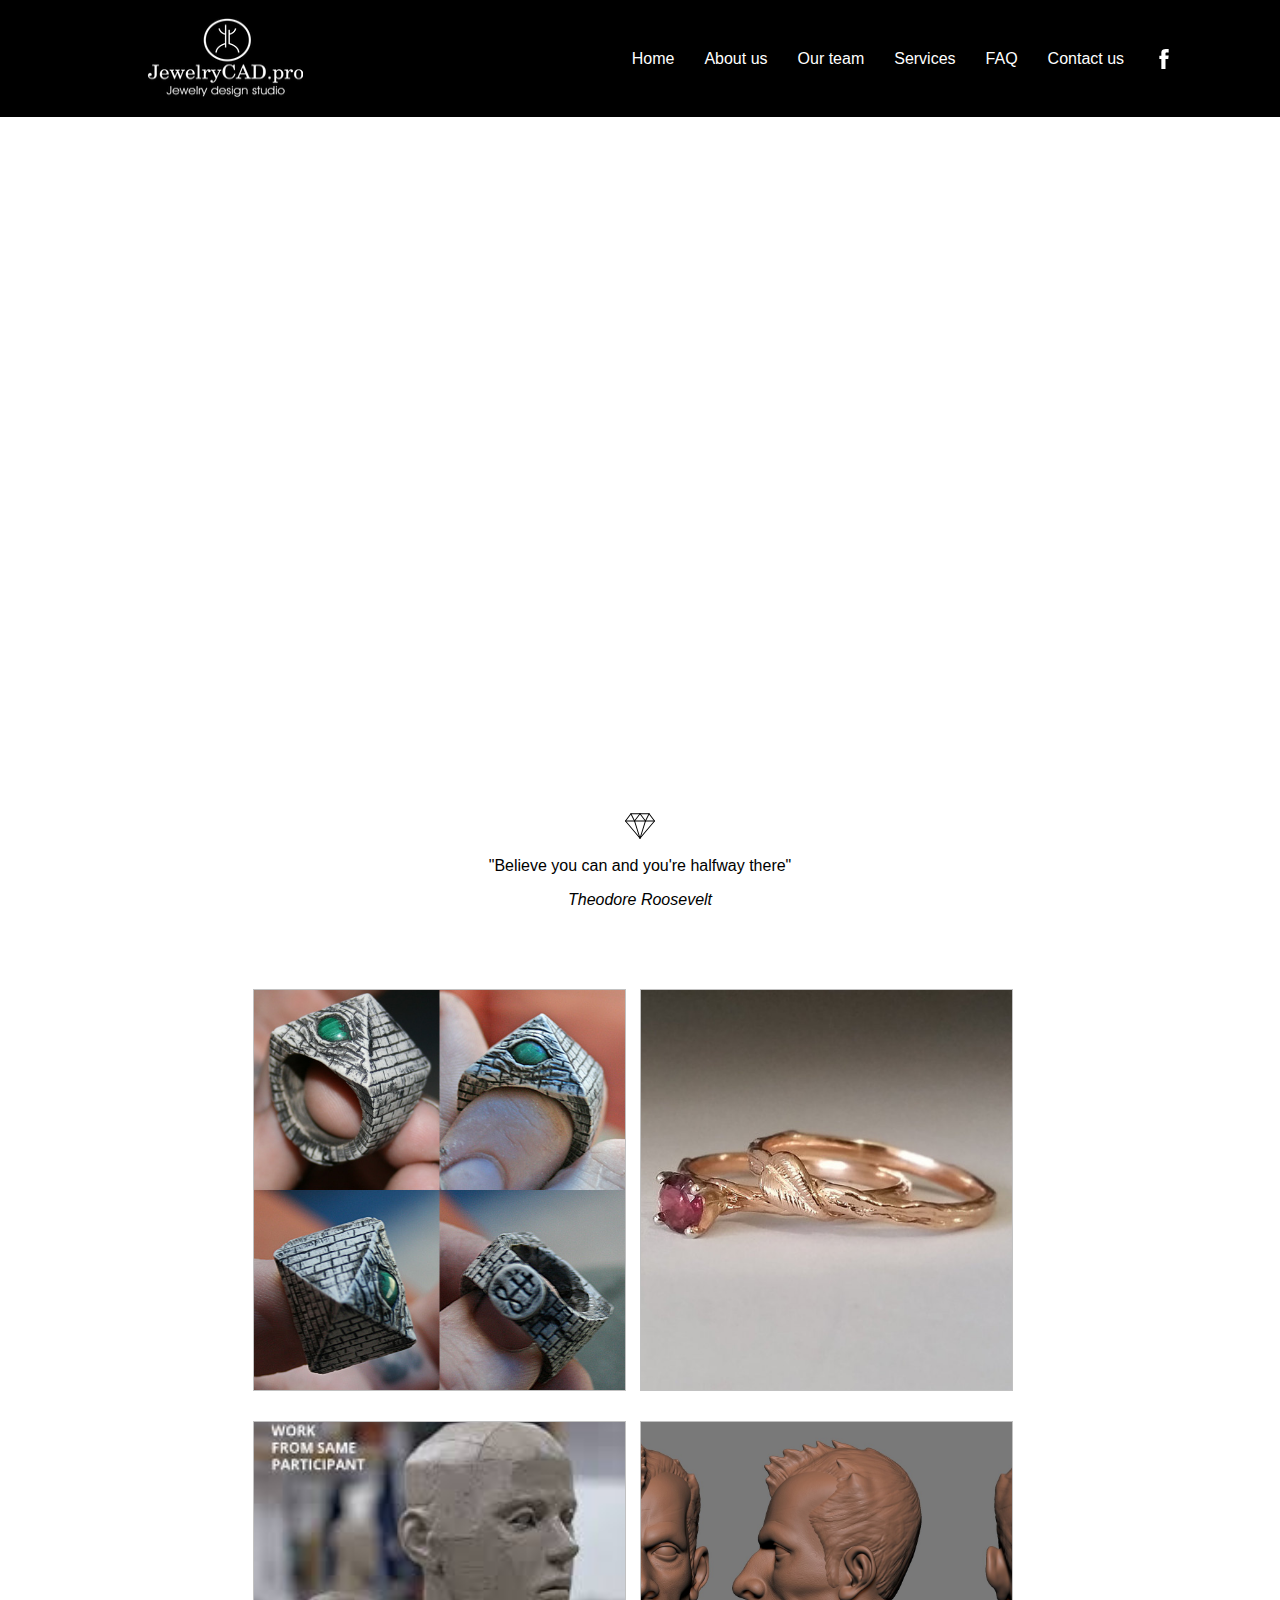
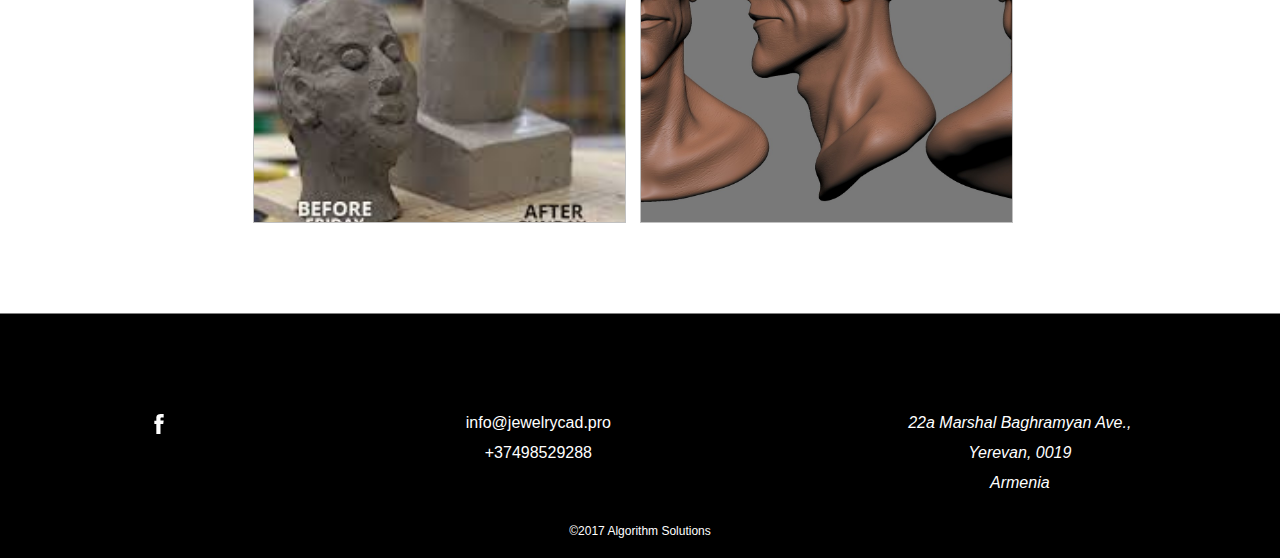
<file: animation.html>
<!DOCTYPE html>
<html lang="en">
<head>
    <meta charset="UTF-8">
    <meta name="viewport" content="width=device-width, initial-scale=1.0">
    <title>Animation</title>
    <link href="https://fonts.googleapis.com/css?family=Playfair+Display" rel="stylesheet">
    <link rel="stylesheet" href="styles/css/slick.css">
    <link rel="stylesheet" href="styles/navigation.css">
    <link rel="stylesheet" href="styles/navigation-media.css">
    <link rel="stylesheet" href="styles/sketch.css">
    <!--<link rel="stylesheet" href="styles/homepage-media.css">-->
    <link rel="stylesheet" href="styles/footer.css">
    <link href="https://fonts.googleapis.com/css?family=GFS+Didot" rel="stylesheet">
</head>
<body>
<nav id="menu-nav">
    <a href="index.html" id="logo">
        <img src="img/icons/logo.PNG" alt="logo">
    </a>
    <ul>
        <li>
            <a href="index.html">Home</a>
        </li>
        <li>
            <a class="about" id="about-link">About us</a>
        </li>
        <li>
            <a class="team">Our team</a>
        </li>
        <li id="services-li">
            <a class="services">Services</a>
            <img src="img/icons/plus-button.svg" id="services-more" alt="plus icon">
            <ul class="unvisible-menu">
                <li><a href="sketch.html">Sketch</a></li>
                <li><a href="cad.html">CAD</a></li>
                <li><a href="sculpting.html">Sculpting</a></li>
                <li><a href="rendering.html">Rendering</a></li>
                <li><a href="retouch.html">Retouch</a></li>
                <li><a href="animation.html">Animation</a></li>
            </ul>
        </li>
        <li><a class="faq">FAQ</a></li>
        <li><a class="contact">Contact us</a></li>
        <li>
            <a href=""><img src="img/icons/facebook-letter-logo.svg" width="20"></a>
        </li>
    </ul>
    <div id="nav-icon3" onclick="menuToggler(this)">
        <span></span>
        <span></span>
        <span></span>
        <span></span>
    </div>
</nav>
<div id="spacer">

</div>
<section>
    <iframe id="video" frameborder="0" src="https://www.youtube.com/embed/HZOvu-nUhzY"></iframe>
    <div id="slider-part">
        <div class="header-icon">
            <img src="img/icons/diamond.svg" width="30px" alt="diamonds">
            <p>"Believe you can and you're halfway there"</p>
            <i>Theodore Roosevelt</i>
        </div>
        <div class="wrapper">
            <div class="item">
                <img src="img/images/sculpting1.jpg" onclick="openModal();currentSlide(1)" alt="image">
            </div>
            <div class="item">
                <img src="img/images/sculpting4.jpg" onclick="openModal();currentSlide(2)" alt="image">
            </div>
            <div class="item">
                <img src="img/images/sculpting2.jpg" onclick="openModal();currentSlide(3)" alt="image">
            </div>
            <div class="item">
                <img src="img/images/sculpting3.jpg" onclick="openModal();currentSlide(4)" alt="image">
            </div>
        </div>
    </div>
    <div id="myModal" class="modal">
        <span class="close cursor" onclick="closeModal()">&times;</span>
        <div class="modal-content">

            <div class="mySlides">
                <img src="img/images/sculpting1.jpg">
            </div>
            <div class="mySlides">
                <img src="img/images/sculpting4.jpg">
            </div>
            <div class="mySlides">
                <img src="img/images/sculpting2.jpg">
            </div>

            <div class="mySlides">
                <img src="img/images/sculpting3.jpg">
            </div>



            <a class="prev" onclick="plusSlides(-1)">&#10094;</a>
            <a class="next" onclick="plusSlides(1)">&#10095;</a>
            <div id="wrapper">
                <div class="column">
                    <img class="demo cursor" src="img/images/sculpting1.jpg" onclick="currentSlide(1)">
                </div>
                <div class="column">
                    <img class="demo cursor" src="img/images/sculpting4.jpg" onclick="currentSlide(2)">
                </div>
                <div class="column">
                    <img class="demo cursor" src="img/images/sculpting2.jpg" onclick="currentSlide(3)">
                </div>
                <div class="column">
                    <img class="demo cursor" src="img/images/sculpting3.jpg" onclick="currentSlide(4)">
                </div>
            </div>
        </div>
    </div>
</section>
<footer>
    <div class="wrapper">
        <div class="facebook item">
            <a href=""><img src="img/icons/facebook-letter-logo.svg" width="20"></a>
        </div>
        <div class="item">
            <a href="">info@jewelrycad.pro</a>
            <a href="tel:+37498529288">+37498529288</a>
        </div>
        <div class="item">
            <address>22a Marshal Baghramyan Ave., <span> Yerevan, 0019</span> <span> Armenia</span></address>
        </div>
    </div>
    <div class="copyright">
        ©2017 Algorithm Solutions
    </div>
</footer>
<script src="js/main.js"></script>
<script src="js/sketch.js"></script>
</body>
</html>
</file>
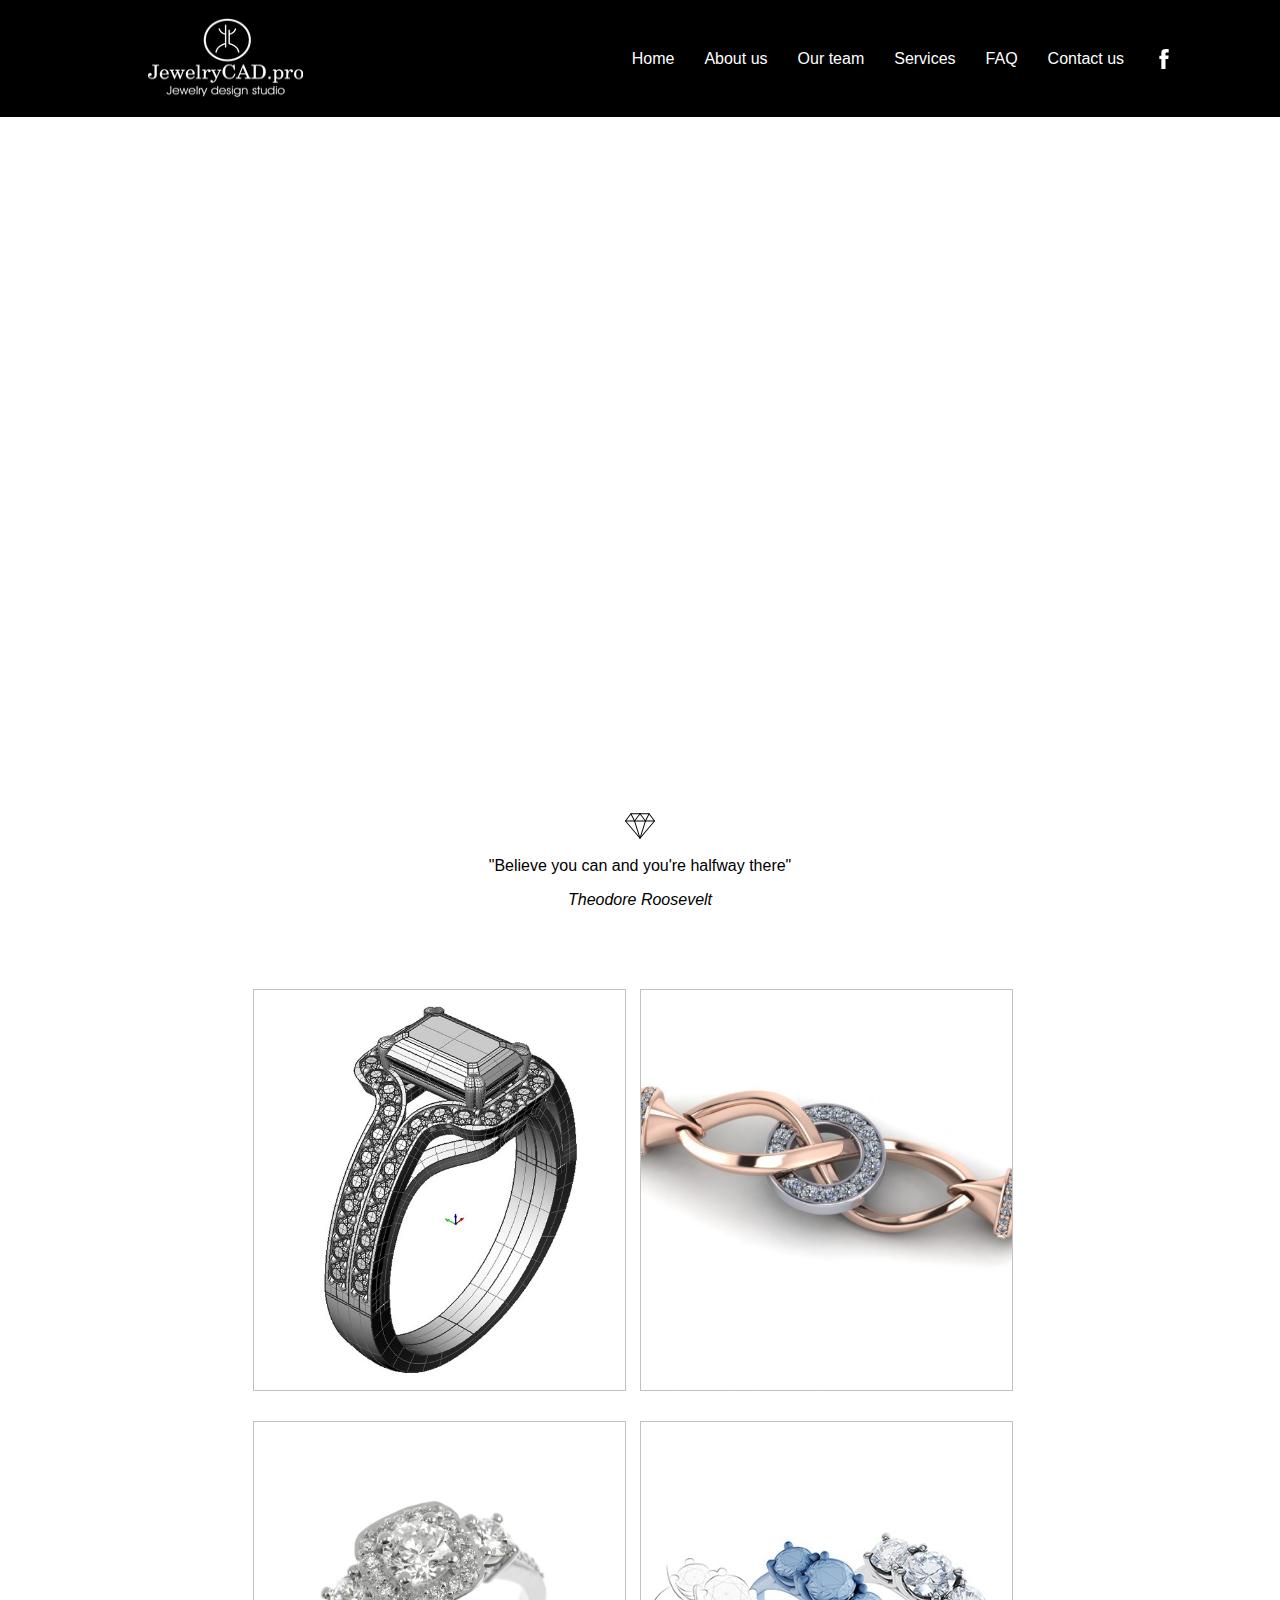
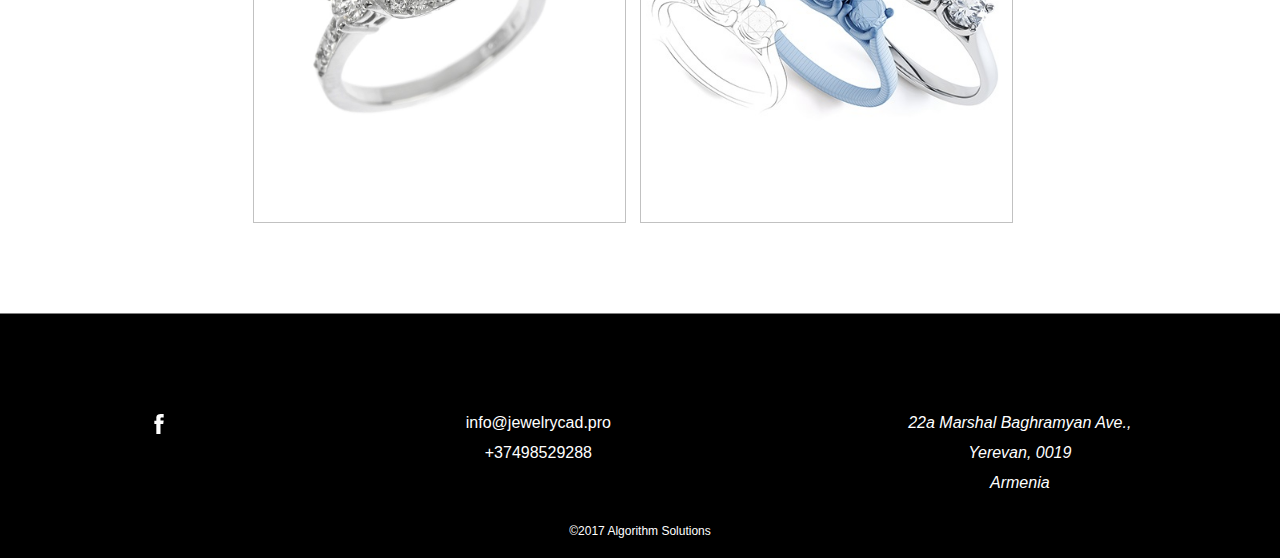
<file: cad.html>
<!DOCTYPE html>
<html lang="en">
<head>
    <meta charset="UTF-8">
    <meta name="viewport" content="width=device-width, initial-scale=1.0">
    <title>CAD</title>
    <link href="https://fonts.googleapis.com/css?family=Playfair+Display" rel="stylesheet">
    <link rel="stylesheet" href="styles/css/slick.css">
    <link rel="stylesheet" href="styles/navigation.css">
    <link rel="stylesheet" href="styles/navigation-media.css">
    <link rel="stylesheet" href="styles/sketch.css">
    <link rel="stylesheet" href="styles/footer.css">
    <link href="https://fonts.googleapis.com/css?family=GFS+Didot" rel="stylesheet">
</head>
<body>
<nav id="menu-nav">
    <a href="index.html" id="logo">
        <img src="img/icons/logo.PNG" alt="logo">
    </a>
    <ul>
        <li>
            <a href="index.html">Home</a>
        </li>
        <li>
            <a class="about" id="about-link">About us</a>
        </li>
        <li>
            <a class="team">Our team</a>
        </li>
        <li id="services-li">
            <a class="services">Services</a>
            <img src="img/icons/plus-button.svg" id="services-more" alt="plus icon">
            <ul class="unvisible-menu">
                <li><a href="sketch.html">Sketch</a></li>
                <li><a href="cad.html">CAD</a></li>
                <li><a href="sculpting.html">Sculpting</a></li>
                <li><a href="rendering.html">Rendering</a></li>
                <li><a href="retouch.html">Retouch</a></li>
                <li><a href="animation.html">Animation</a></li>
            </ul>
        </li>
        <li><a class="faq">FAQ</a></li>
        <li><a class="contact">Contact us</a></li>
        <li>
            <a href=""><img src="img/icons/facebook-letter-logo.svg" width="20"></a>
        </li>
    </ul>
    <div id="nav-icon3" onclick="menuToggler(this)">
        <span></span>
        <span></span>
        <span></span>
        <span></span>
    </div>
</nav>
<div id="spacer">

</div>
<section>
    <iframe id="video" frameborder="0" src="https://www.youtube.com/embed/D_yiw9VzYn0"></iframe>
    <div id="slider-part">
        <div class="header-icon">
            <img src="img/icons/diamond.svg" width="30px" alt="diamonds">
            <p>"Believe you can and you're halfway there"</p>
            <i>Theodore Roosevelt</i>
        </div>
        <div class="wrapper">
            <div class="item">
                <img src="img/images/cad1.jpg" onclick="openModal();currentSlide(1)" alt="image">
            </div>
            <div class="item">
                <img src="img/images/cad2.jpg" onclick="openModal();currentSlide(2)" alt="image">
            </div>
            <div class="item">
                <img src="img/images/cad3.jpg" onclick="openModal();currentSlide(3)" alt="image">
            </div>
            <div class="item">
                <img src="img/images/cad4.jpg" onclick="openModal();currentSlide(4)" alt="image">
            </div>
        </div>
    </div>
    <div id="myModal" class="modal">
        <span class="close cursor" onclick="closeModal()">&times;</span>
        <div class="modal-content">

            <div class="mySlides">
                <img src="img/images/cad1.jpg">
            </div>

            <div class="mySlides">
                <img src="img/images/cad2.jpg">
            </div>

            <div class="mySlides">
                <img src="img/images/cad3.jpg">
            </div>

            <div class="mySlides">
                <img src="img/images/cad4.jpg">
            </div>

            <a class="prev" onclick="plusSlides(-1)">&#10094;</a>
            <a class="next" onclick="plusSlides(1)">&#10095;</a>
            <div id="wrapper">
                <div class="column">
                    <img class="demo cursor" src="img/images/cad1.jpg" onclick="currentSlide(1)">
                </div>
                <div class="column">
                    <img class="demo cursor" src="img/images/cad2.jpg" onclick="currentSlide(2)">
                </div>
                <div class="column">
                    <img class="demo cursor" src="img/images/cad3.jpg" onclick="currentSlide(3)">
                </div>
                <div class="column">
                    <img class="demo cursor" src="img/images/cad4.jpg" onclick="currentSlide(4)">
                </div>
            </div>
        </div>
    </div>
</section>


<footer>
    <div class="wrapper">
        <div class="facebook item">
            <a href=""><img src="img/icons/facebook-letter-logo.svg" width="20"></a>
        </div>
        <div class="item">
            <a href="">info@jewelrycad.pro</a>
            <a href="tel:+37498529288">+37498529288</a>
        </div>
        <div class="item">
            <address>22a Marshal Baghramyan Ave., <span> Yerevan, 0019</span> <span> Armenia</span></address>
        </div>
    </div>
    <div class="copyright">
        ©2017 Algorithm Solutions
    </div>
</footer>
<script src="js/main.js"></script>
<script src="js/sketch.js"></script>
</body>
</html>
</file>
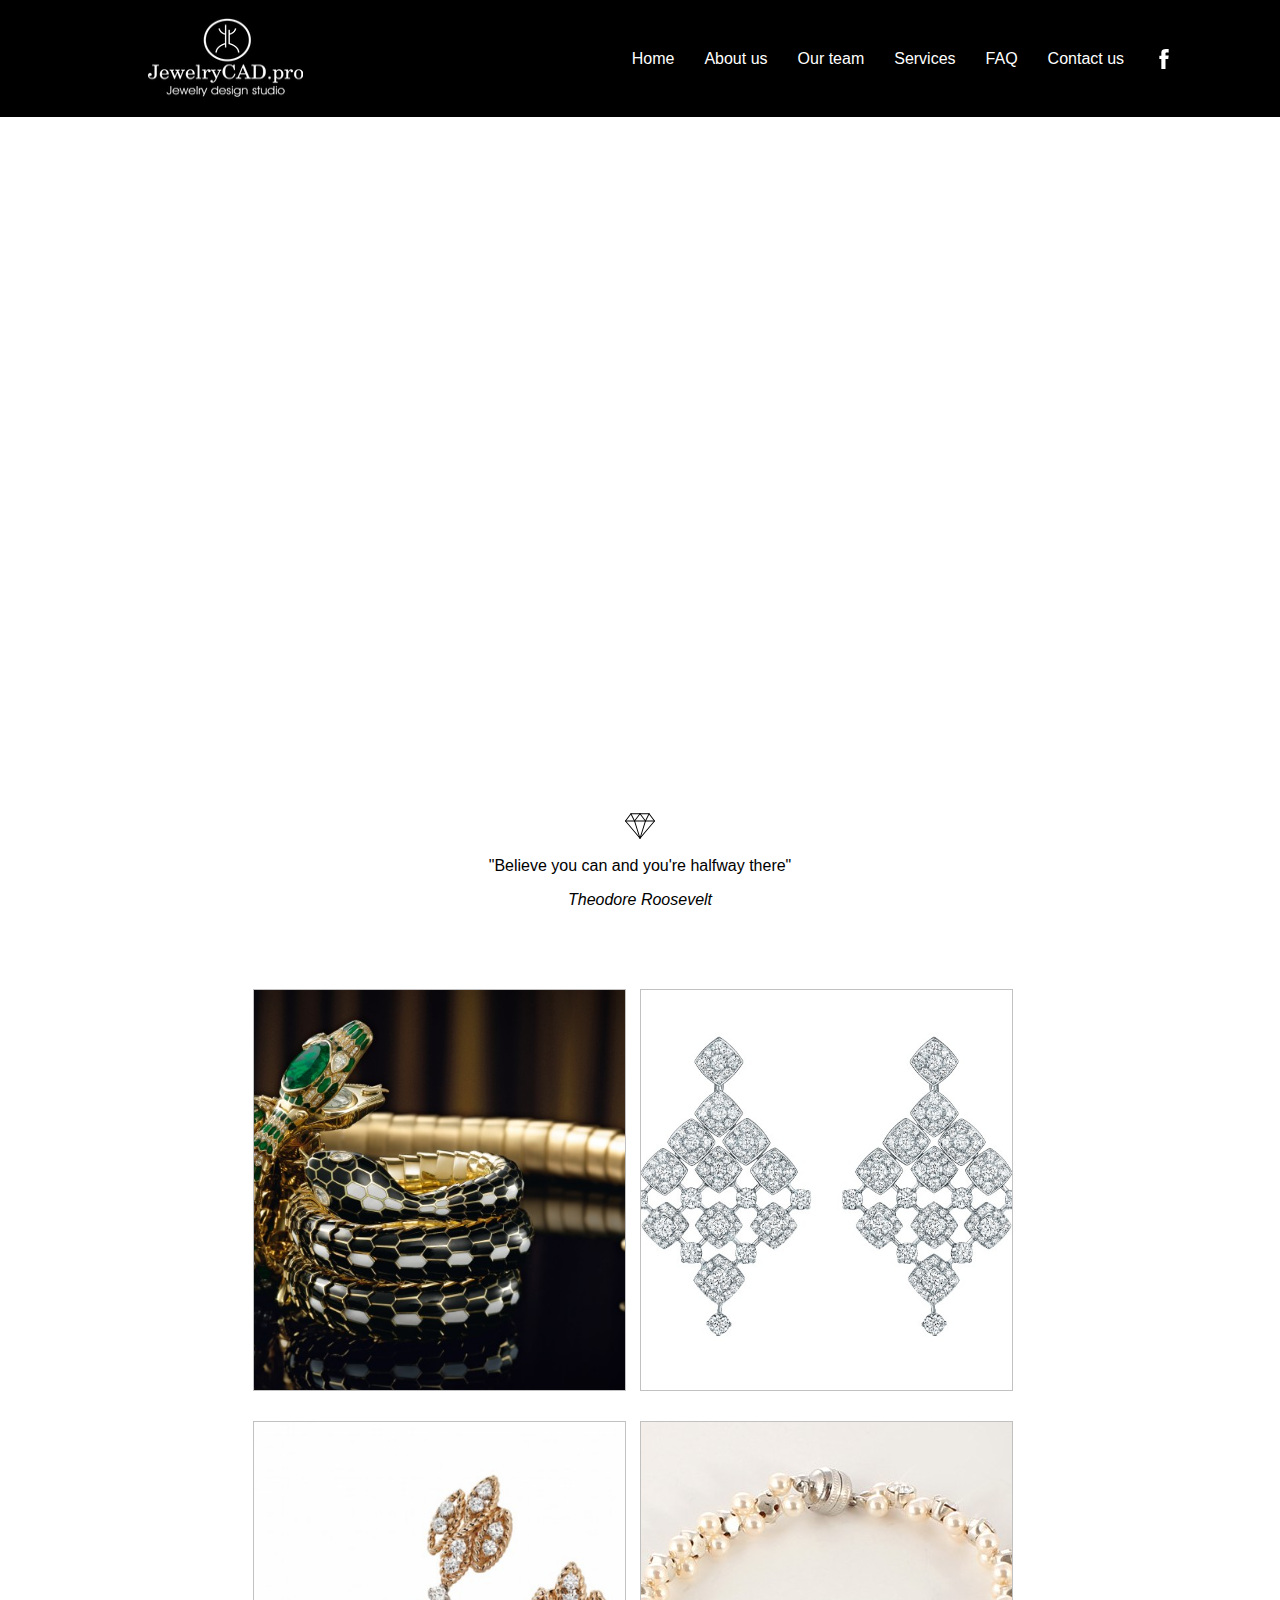
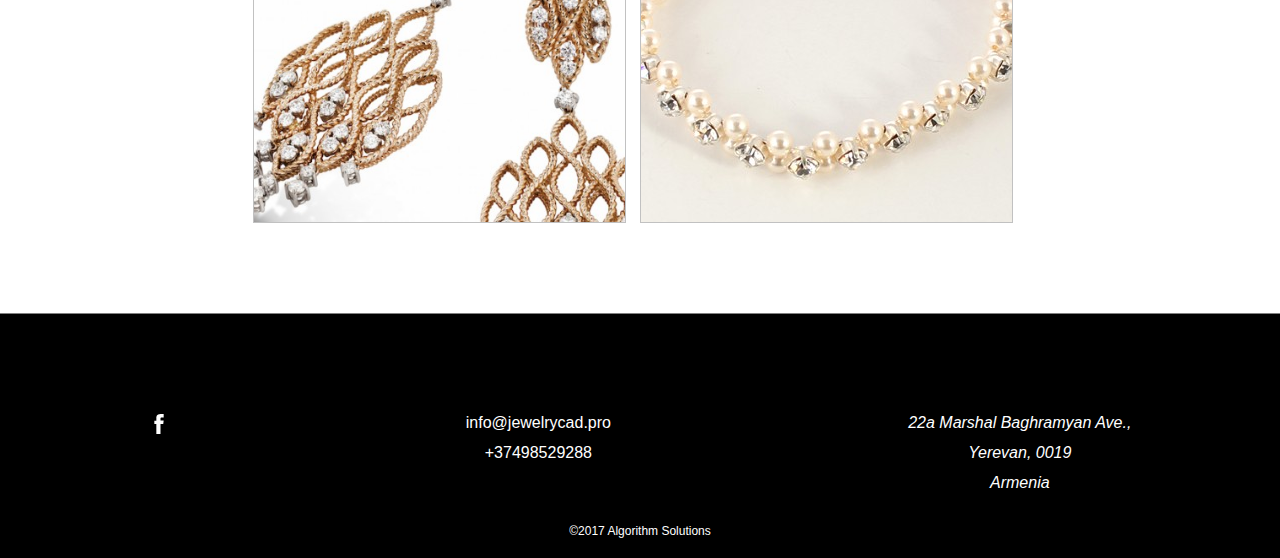
<file: rendering.html>
<!DOCTYPE html>
<html lang="en">
<head>
    <meta charset="UTF-8">
    <meta name="viewport" content="width=device-width, initial-scale=1.0">
    <title>Sketch</title>
    <link href="https://fonts.googleapis.com/css?family=Playfair+Display" rel="stylesheet">
    <link rel="stylesheet" href="styles/css/slick.css">
    <link rel="stylesheet" href="styles/navigation.css">
    <link rel="stylesheet" href="styles/navigation-media.css">
    <link rel="stylesheet" href="styles/sketch.css">
    <link rel="stylesheet" href="styles/footer.css">
    <link href="https://fonts.googleapis.com/css?family=GFS+Didot" rel="stylesheet">
</head>
<body>
<nav id="menu-nav">
    <a href="index.html" id="logo">
        <img src="img/icons/logo.PNG" alt="logo">
    </a>
    <ul>
        <li>
            <a href="index.html">Home</a>
        </li>
        <li>
            <a class="about" id="about-link">About us</a>
        </li>
        <li>
            <a class="team">Our team</a>
        </li>
        <li id="services-li">
            <a class="services">Services</a>
            <img src="img/icons/plus-button.svg" id="services-more" alt="plus icon">
            <ul class="unvisible-menu">
                <li><a href="sketch.html">Sketch</a></li>
                <li><a href="cad.html">CAD</a></li>
                <li><a href="sculpting.html">Sculpting</a></li>
                <li><a href="rendering.html">Rendering</a></li>
                <li><a href="retouch.html">Retouch</a></li>
                <li><a href="animation.html">Animation</a></li>
            </ul>
        </li>
        <li><a class="faq">FAQ</a></li>
        <li><a class="contact">Contact us</a></li>
        <li>
            <a href=""><img src="img/icons/facebook-letter-logo.svg" width="20"></a>
        </li>
    </ul>
    <div id="nav-icon3" onclick="menuToggler(this)">
        <span></span>
        <span></span>
        <span></span>
        <span></span>
    </div>
</nav>
<div id="spacer">

</div>
<section>
    <iframe id="video" frameborder="0" src="https://www.youtube.com/embed/hBmrO4w_kJc"></iframe>
    <div id="slider-part">
        <div class="header-icon">
            <img src="img/icons/diamond.svg" width="30px" alt="diamonds">
            <p>"Believe you can and you're halfway there"</p>
            <i>Theodore Roosevelt</i>
        </div>
        <div class="wrapper">
            <div class="item">
                <img src="img/images/jewelry4.jpg" onclick="openModal();currentSlide(1)" alt="image">
            </div>
            <div class="item">
                <img src="img/images/jewelry3.jpg" onclick="openModal();currentSlide(2)" alt="image">
            </div>
            <div class="item">
                <img src="img/images/jewelry2.jpg" onclick="openModal();currentSlide(3)" alt="image">
            </div>
            <div class="item">
                <img src="img/images/jewelry1.jpg" onclick="openModal();currentSlide(4)" alt="image">
            </div>
        </div>
    </div>
    <div id="myModal" class="modal">
        <span class="close cursor" onclick="closeModal()">&times;</span>
        <div class="modal-content">

            <div class="mySlides">
                <img src="img/images/jewelry4.jpg">
            </div>

            <div class="mySlides">
                <img src="img/images/jewelry3.jpg">
            </div>

            <div class="mySlides">
                <img src="img/images/jewelry2.jpg">
            </div>

            <div class="mySlides">
                <img src="img/images/jewelry1.jpg">
            </div>


            <a class="prev" onclick="plusSlides(-1)">&#10094;</a>
            <a class="next" onclick="plusSlides(1)">&#10095;</a>
            <div id="wrapper">
                <div class="column">
                    <img class="demo cursor" src="img/images/jewelry4.jpg" onclick="currentSlide(1)">
                </div>
                <div class="column">
                    <img class="demo cursor" src="img/images/jewelry3.jpg" onclick="currentSlide(2)">
                </div>
                <div class="column">
                    <img class="demo cursor" src="img/images/jewelry2.jpg" onclick="currentSlide(3)">
                </div>
                <div class="column">
                    <img class="demo cursor" src="img/images/jewelry1.jpg" onclick="currentSlide(4)">
                </div>

            </div>
        </div>
    </div>
</section>


<footer>
    <div class="wrapper">
        <div class="facebook item">
            <a href=""><img src="img/icons/facebook-letter-logo.svg" width="20"></a>
        </div>
        <div class="item">
            <a href="">info@jewelrycad.pro</a>
            <a href="tel:+37498529288">+37498529288</a>
        </div>
        <div class="item">
            <address>22a Marshal Baghramyan Ave., <span> Yerevan, 0019</span> <span> Armenia</span></address>
        </div>
    </div>
    <div class="copyright">
        ©2017 Algorithm Solutions
    </div>
</footer>
<script src="js/main.js"></script>
<script src="js/sketch.js"></script>
</body>
</html>
</file>
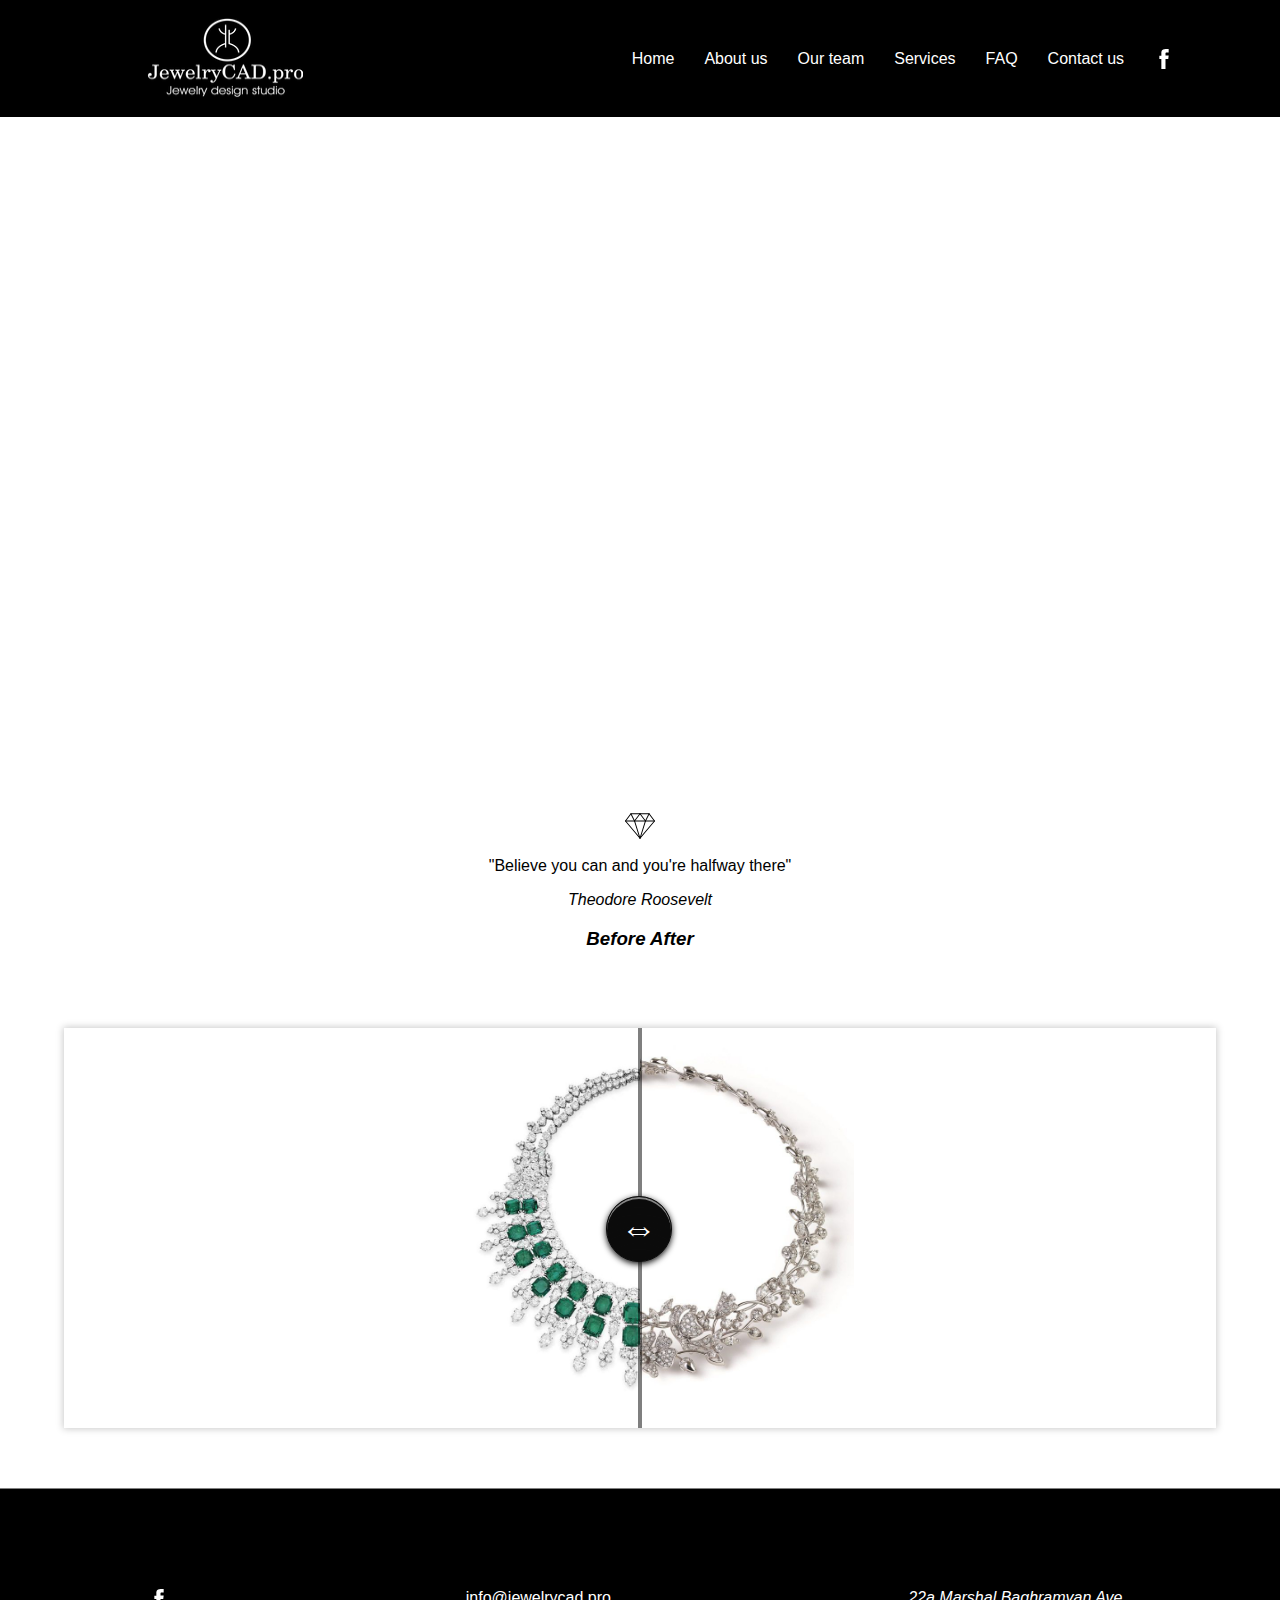
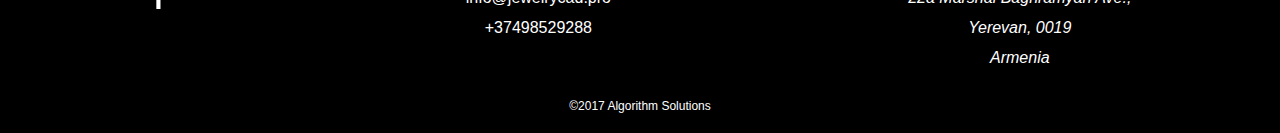
<file: retouch.html>
<!DOCTYPE html>
<html lang="en">
<head>
    <meta charset="UTF-8">
    <meta name="viewport" content="width=device-width, initial-scale=1.0">
    <title>Retouch</title>
    <link href="https://fonts.googleapis.com/css?family=Playfair+Display" rel="stylesheet">
    <link rel="stylesheet" href="styles/css/slick.css">
    <link rel="stylesheet" href="styles/navigation.css">
    <link rel="stylesheet" href="styles/navigation-media.css">
    <link rel="stylesheet" href="styles/sketch.css">
    <link rel="stylesheet" href="styles/before-after-slider.css">
    <link rel="stylesheet" href="styles/footer.css">
    <link href="https://fonts.googleapis.com/css?family=GFS+Didot" rel="stylesheet">
</head>
<body>
<nav id="menu-nav">
    <a href="index.html" id="logo">
        <img src="img/icons/logo.PNG" alt="logo">
    </a>
    <ul>
        <li>
            <a href="index.html">Home</a>
        </li>
        <li>
            <a class="about" id="about-link">About us</a>
        </li>
        <li>
            <a class="team">Our team</a>
        </li>
        <li id="services-li">
            <a class="services">Services</a>
            <img src="img/icons/plus-button.svg" id="services-more" alt="plus icon">
            <ul class="unvisible-menu">
                <li><a href="sketch.html">Sketch</a></li>
                <li><a href="cad.html">CAD</a></li>
                <li><a href="sculpting.html">Sculpting</a></li>
                <li><a href="rendering.html">Rendering</a></li>
                <li><a href="retouch.html">Retouch</a></li>
                <li><a href="animation.html">Animation</a></li>
            </ul>
        </li>
        <li><a class="faq">FAQ</a></li>
        <li><a class="contact">Contact us</a></li>
        <li>
            <a href=""><img src="img/icons/facebook-letter-logo.svg" width="20"></a>
        </li>
    </ul>
    <div id="nav-icon3" onclick="menuToggler(this)">
        <span></span>
        <span></span>
        <span></span>
        <span></span>
    </div>
</nav>
<div id="spacer">

</div>
<section>
    <iframe id="video" frameborder="0" src="https://www.youtube.com/embed/v6eH5ado-8w"></iframe>
    <div id="slider-part">
        <div class="header-icon">
            <img src="img/icons/diamond.svg" width="30px" alt="diamonds">
            <p>"Believe you can and you're halfway there"</p>
            <i>Theodore Roosevelt</i>
            <h3><i>Before After</i></h3>
        </div>

    </div>
    <div class="ba-slider">
        <img src="img/images/jewelry11.jpg" alt="">
        <div class="resize">
            <img src="img/images/jewelry8.jpg" alt="">
        </div>
        <span class="handle"></span>
    </div>
</section>
<footer>
    <div class="wrapper">
        <div class="facebook item">
            <a href=""><img src="img/icons/facebook-letter-logo.svg" width="20"></a>
        </div>
        <div class="item">
            <a href="">info@jewelrycad.pro</a>
            <a href="tel:+37498529288">+37498529288</a>
        </div>
        <div class="item">
            <address>22a Marshal Baghramyan Ave., <span> Yerevan, 0019</span> <span> Armenia</span></address>
        </div>
    </div>
    <div class="copyright">
        ©2017 Algorithm Solutions
    </div>
</footer>
<script src="js/main.js"></script>
<script src="js/js/jquery-3.3.1.min.js"></script>
<script src="js/before-afterslider.js"></script>
</body>
</html>
</file>
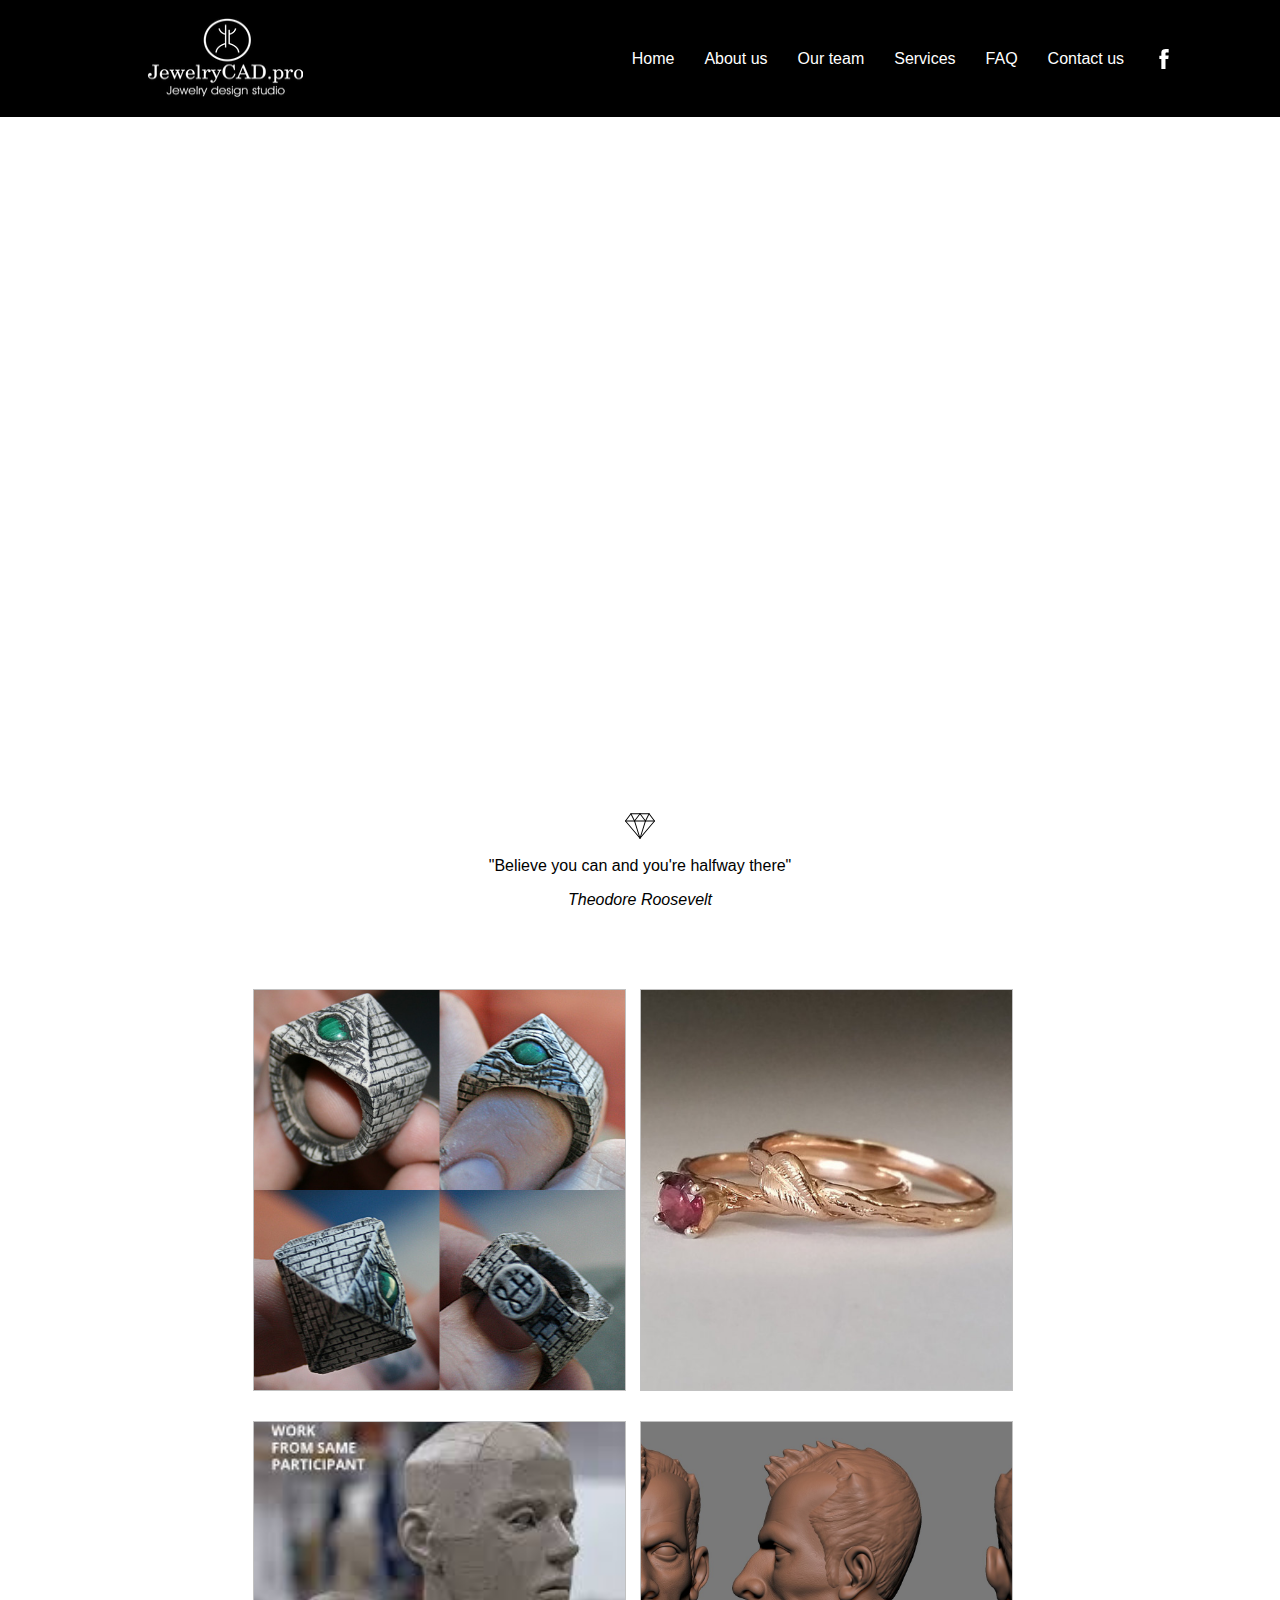
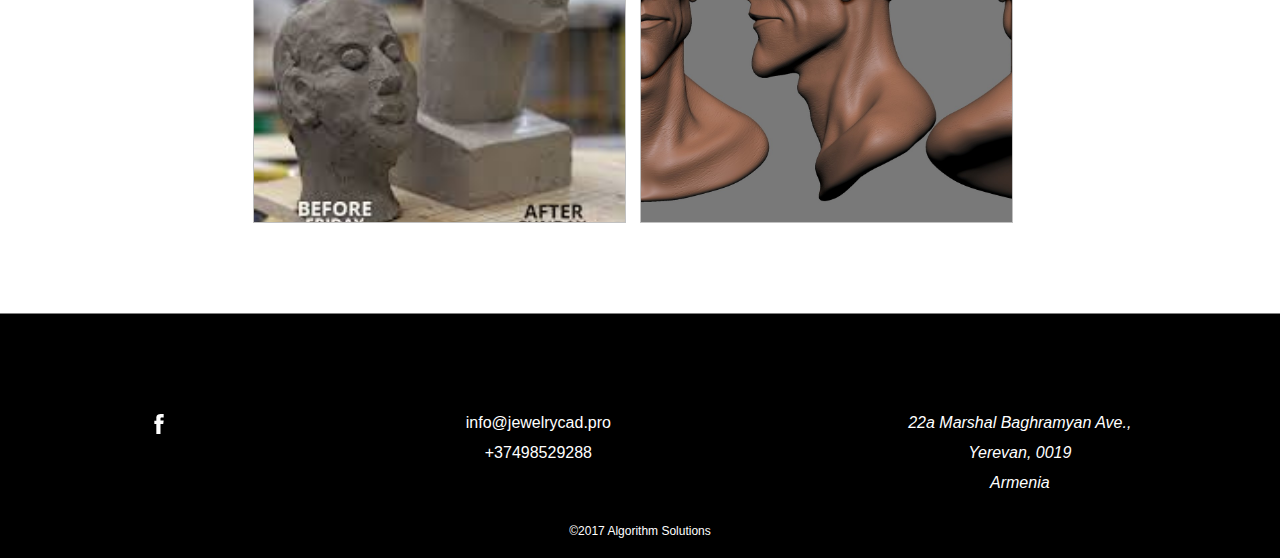
<file: sculpting.html>
<!DOCTYPE html>
<html lang="en">
<head>
    <meta charset="UTF-8">
    <meta name="viewport" content="width=device-width, initial-scale=1.0">
    <title>Sculpting</title>
    <link href="https://fonts.googleapis.com/css?family=Playfair+Display" rel="stylesheet">
    <link rel="stylesheet" href="styles/css/slick.css">
    <link rel="stylesheet" href="styles/navigation.css">
    <link rel="stylesheet" href="styles/navigation-media.css">
    <link rel="stylesheet" href="styles/sketch.css">
    <link rel="stylesheet" href="styles/footer.css">
    <link href="https://fonts.googleapis.com/css?family=GFS+Didot" rel="stylesheet">
</head>
<body>
<nav id="menu-nav">
    <a href="index.html" id="logo">
        <img src="img/icons/logo.PNG" alt="logo">
    </a>
    <ul>
        <li>
            <a href="index.html">Home</a>
        </li>
        <li>
            <a class="about" id="about-link">About us</a>
        </li>
        <li>
            <a class="team">Our team</a>
        </li>
        <li id="services-li">
            <a class="services">Services</a>
            <img src="img/icons/plus-button.svg" id="services-more" alt="plus icon">
            <ul class="unvisible-menu">
                <li><a href="sketch.html">Sketch</a></li>
                <li><a href="cad.html">CAD</a></li>
                <li><a href="sculpting.html">Sculpting</a></li>
                <li><a href="rendering.html">Rendering</a></li>
                <li><a href="retouch.html">Retouch</a></li>
                <li><a href="animation.html">Animation</a></li>
            </ul>
        </li>
        <li><a class="faq">FAQ</a></li>
        <li><a class="contact">Contact us</a></li>
        <li>
            <a href=""><img src="img/icons/facebook-letter-logo.svg" width="20"></a>
        </li>
    </ul>
    <div id="nav-icon3" onclick="menuToggler(this)">
        <span></span>
        <span></span>
        <span></span>
        <span></span>
    </div>
</nav>
<div id="spacer">

</div>
<section>
    <iframe id="video" frameborder="0" src="https://www.youtube.com/embed/v6eH5ado-8w"></iframe>
    <div id="slider-part">
        <div class="header-icon">
            <img src="img/icons/diamond.svg" width="30px" alt="diamonds">
            <p>"Believe you can and you're halfway there"</p>
            <i>Theodore Roosevelt</i>
        </div>
        <div class="wrapper">
            <div class="item">
                <img src="img/images/sculpting1.jpg" onclick="openModal();currentSlide(1)" alt="image">
            </div>
            <div class="item">
                <img src="img/images/sculpting4.jpg" onclick="openModal();currentSlide(4)" alt="image">
            </div>
            <div class="item">
                <img src="img/images/sculpting2.jpg" onclick="openModal();currentSlide(2)" alt="image">
            </div>
            <div class="item">
                <img src="img/images/sculpting3.jpg" onclick="openModal();currentSlide(3)" alt="image">
            </div>
        </div>
    </div>
    <div id="myModal" class="modal">
        <span class="close cursor" onclick="closeModal()">&times;</span>
        <div class="modal-content">

            <div class="mySlides">
                <img src="img/images/sculpting1.jpg">
            </div>
            <div class="mySlides">
                <img src="img/images/sculpting4.jpg">
            </div>
            <div class="mySlides">
                <img src="img/images/sculpting2.jpg">
            </div>

            <div class="mySlides">
                <img src="img/images/sculpting3.jpg">
            </div>
            <a class="prev" onclick="plusSlides(-1)">&#10094;</a>
            <a class="next" onclick="plusSlides(1)">&#10095;</a>
            <div id="wrapper">
                <div class="column">
                    <img class="demo cursor" src="img/images/sculpting1.jpg" onclick="currentSlide(1)">
                </div>
                <div class="column">
                    <img class="demo cursor" src="img/images/sculpting4.jpg" onclick="currentSlide(4)">
                </div>
                <div class="column">
                    <img class="demo cursor" src="img/images/sculpting2.jpg" onclick="currentSlide(2)">
                </div>
                <div class="column">
                    <img class="demo cursor" src="img/images/sculpting3.jpg" onclick="currentSlide(3)">
                </div>

            </div>
        </div>
    </div>
</section>


<footer>
    <div class="wrapper">
        <div class="facebook item">
            <a href=""><img src="img/icons/facebook-letter-logo.svg" width="20"></a>
        </div>
        <div class="item">
            <a href="">info@jewelrycad.pro</a>
            <a href="tel:+37498529288">+37498529288</a>
        </div>
        <div class="item">
            <address>22a Marshal Baghramyan Ave., <span> Yerevan, 0019</span> <span> Armenia</span></address>
        </div>
    </div>
    <div class="copyright">
        ©2017 Algorithm Solutions
    </div>
</footer>
<script src="js/main.js"></script>
<script src="js/sketch.js"></script>
</body>
</html>
</file>
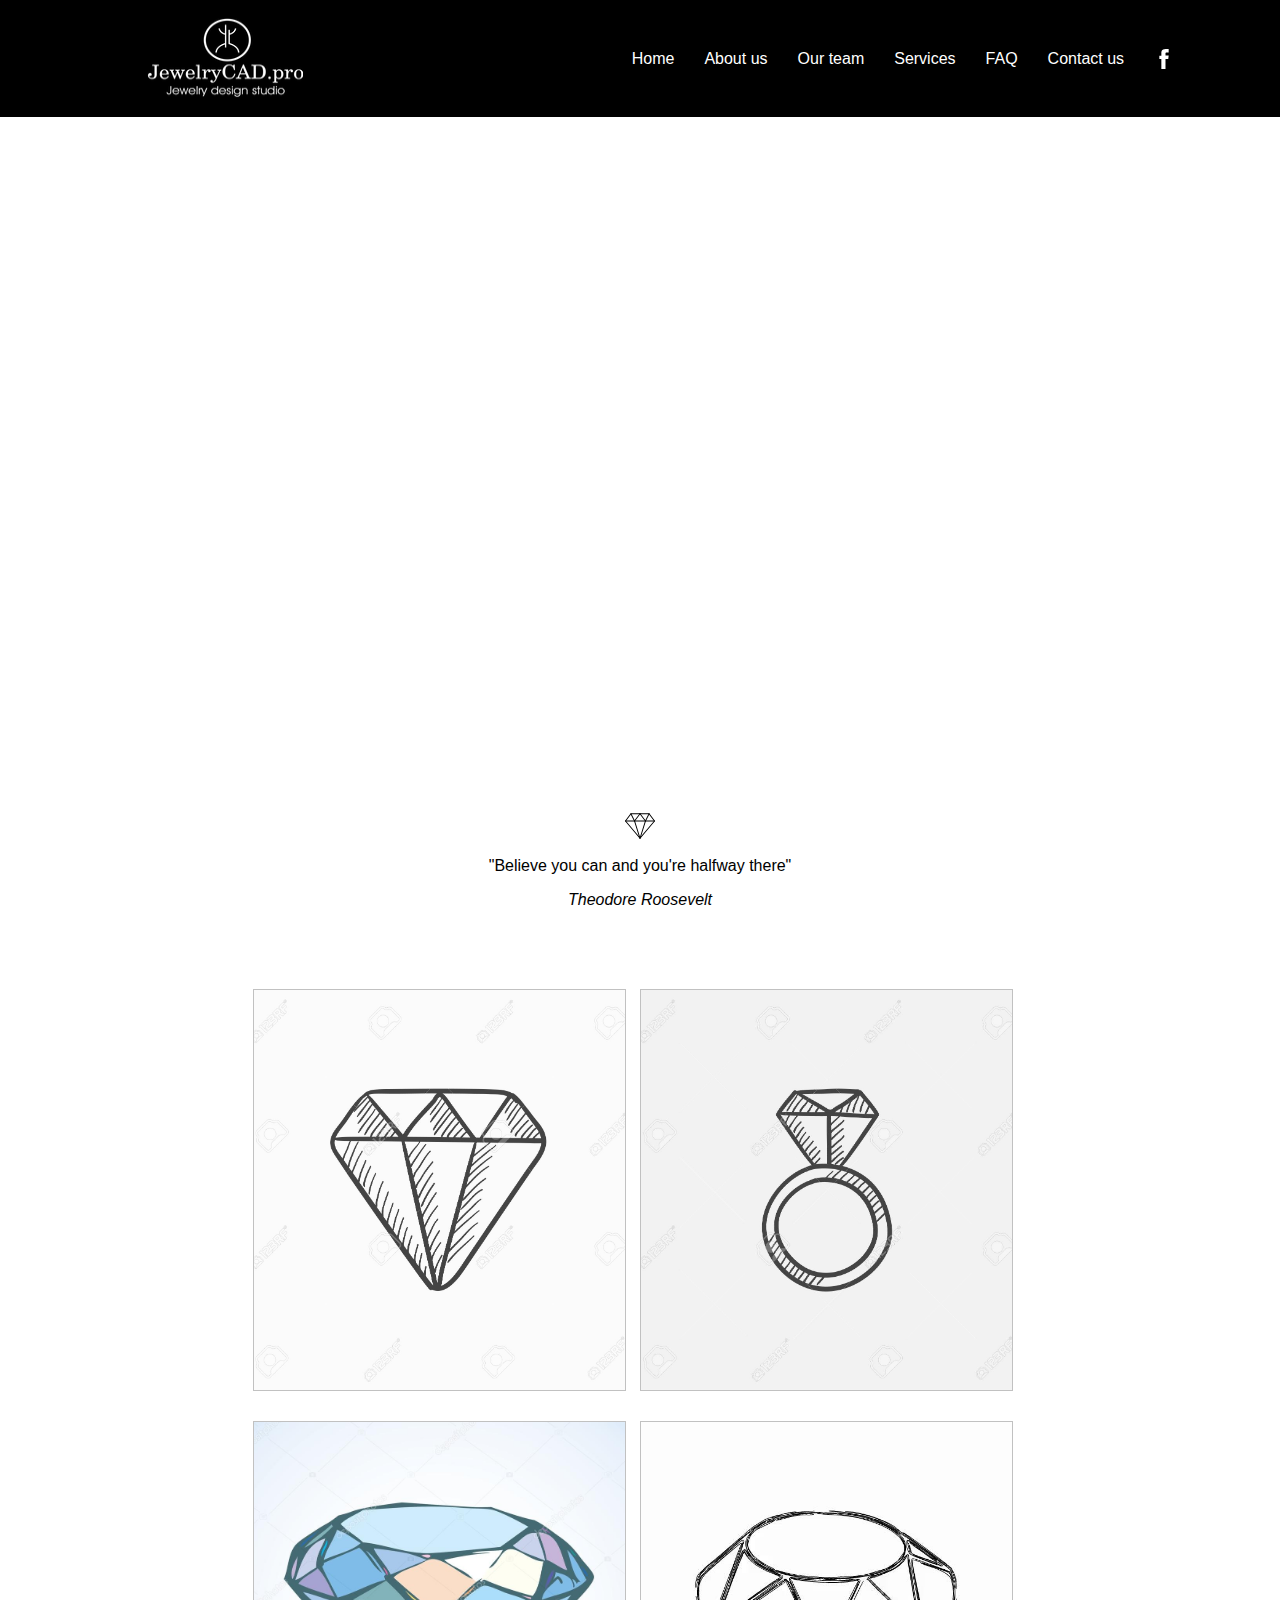
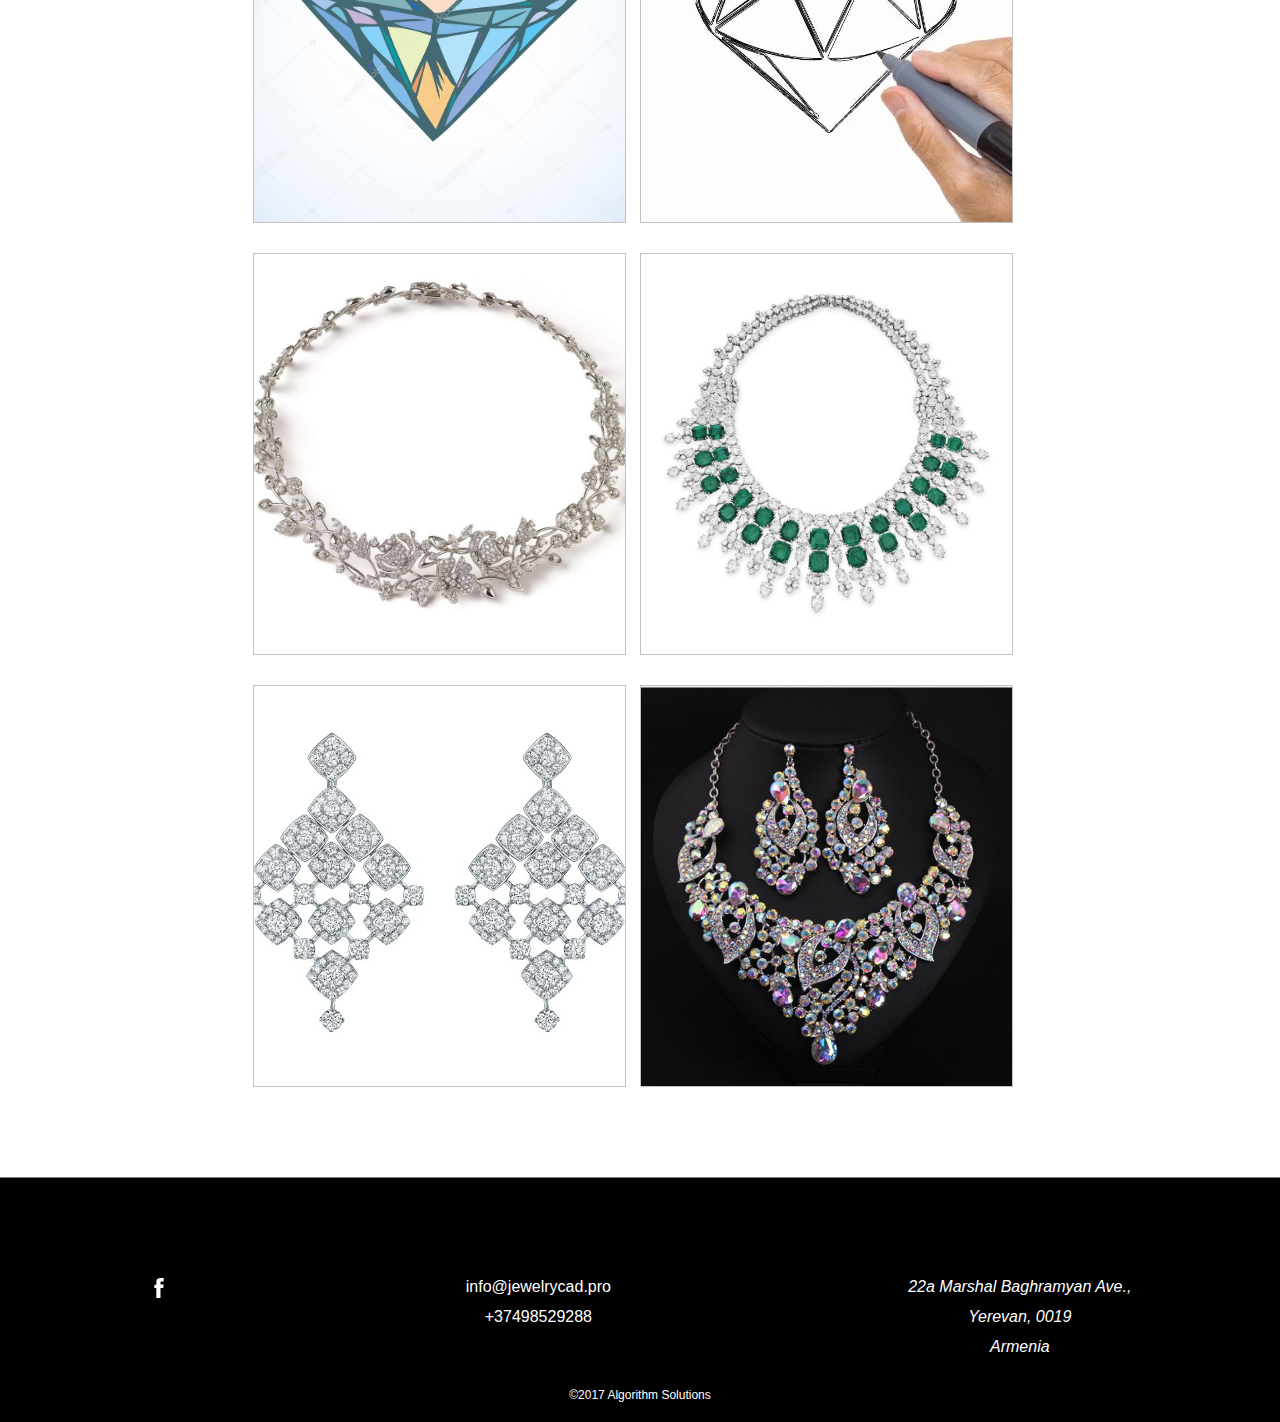
<file: sketch.html>
<!DOCTYPE html>
<html lang="en">
<head>
    <meta charset="UTF-8">
    <meta name="viewport" content="width=device-width, initial-scale=1.0">
    <title>Sketch</title>
    <link href="https://fonts.googleapis.com/css?family=Playfair+Display" rel="stylesheet">
    <link rel="stylesheet" href="styles/css/slick.css">
    <link rel="stylesheet" href="styles/navigation.css">
    <link rel="stylesheet" href="styles/navigation-media.css">
    <link rel="stylesheet" href="styles/sketch.css">
    <link rel="stylesheet" href="styles/footer.css">
    <link href="https://fonts.googleapis.com/css?family=GFS+Didot" rel="stylesheet">
</head>
<body>
<nav id="menu-nav">
    <a href="index.html" id="logo">
        <img src="img/icons/logo.PNG" alt="logo">
    </a>
    <ul>
        <li>
            <a href="index.html">Home</a>
        </li>
        <li>
            <a class="about" id="about-link">About us</a>
        </li>
        <li>
            <a class="team">Our team</a>
        </li>
        <li id="services-li">
            <a class="services">Services</a>
            <img src="img/icons/plus-button.svg" id="services-more" alt="plus icon">
            <ul class="unvisible-menu">
                <li><a href="sketch.html">Sketch</a></li>
                <li><a href="cad.html">CAD</a></li>
                <li><a href="sculpting.html">Sculpting</a></li>
                <li><a href="rendering.html">Rendering</a></li>
                <li><a href="retouch.html">Retouch</a></li>
                <li><a href="animation.html">Animation</a></li>
            </ul>
        </li>
        <li><a class="faq">FAQ</a></li>
        <li><a class="contact">Contact us</a></li>
        <li>
            <a href=""><img src="img/icons/facebook-letter-logo.svg" width="20"></a>
        </li>
    </ul>
    <div id="nav-icon3" onclick="menuToggler(this)">
        <span></span>
        <span></span>
        <span></span>
        <span></span>
    </div>
</nav>
<div id="spacer">

</div>
<section>
    <iframe id="video" frameborder="0" src="https://www.youtube.com/embed/hBmrO4w_kJc"></iframe>
    <div id="slider-part">
        <div class="header-icon">
            <img src="img/icons/diamond.svg" width="30px" alt="diamonds">
            <p>"Believe you can and you're halfway there"</p>
            <i>Theodore Roosevelt</i>
        </div>
        <div class="wrapper">
            <div class="item">
                <img src="img/images/diamond-sketch1.jpg" onclick="openModal();currentSlide(1)" alt="image">
            </div>
            <div class="item">
                <img src="img/images/diamond-sketch2.jpg" onclick="openModal();currentSlide(2)" alt="image">
            </div>
            <div class="item">
                <img src="img/images/diamond-skecth3.jpg" onclick="openModal();currentSlide(3)" alt="image">
            </div>
            <div class="item">
                <img src="img/images/diamond-sketch4.jpg" onclick="openModal();currentSlide(4)" alt="image">
            </div>
            <div class="item">
                <img src="img/images/jewelry11.jpg" onclick="openModal();currentSlide(5)" alt="image">
            </div>
            <div class="item">
                <img src="img/images/jewelry8.jpg" onclick="openModal();currentSlide(6)" alt="image">
            </div>
            <div class="item">
                <img src="img/images/jewelry3.jpg" onclick="openModal();currentSlide(7)" alt="image">
            </div>
            <div class="item">
                <img src="img/images/jewelry9.jpg" onclick="openModal();currentSlide(8)" alt="image">
            </div>

        </div>
    </div>
    <div id="myModal" class="modal">
        <span class="close cursor" onclick="closeModal()">&times;</span>
        <div class="modal-content">

            <div class="mySlides">
                <img src="img/images/diamond-sketch1.jpg">
            </div>

            <div class="mySlides">
                <img src="img/images/diamond-sketch2.jpg">
            </div>

            <div class="mySlides">
                <img src="img/images/diamond-skecth3.jpg">
            </div>

            <div class="mySlides">
                <img src="img/images/jewelry11.jpg">
            </div>
            <div class="mySlides">
                <img src="img/images/jewelry8.jpg">
            </div>
            <div class="mySlides">
                <img src="img/images/jewelry3.jpg">
            </div>
            <div class="mySlides">
                <img src="img/images/jewelry9.jpg">
            </div>
            <a class="prev" onclick="plusSlides(-1)">&#10094;</a>
            <a class="next" onclick="plusSlides(1)">&#10095;</a>
            <div id="wrapper">
               <div class="column">
                  <img class="demo cursor" src="img/images/diamond-sketch1.jpg" onclick="currentSlide(1)">
                </div>
               <div class="column">
                  <img class="demo cursor" src="img/images/diamond-sketch2.jpg" onclick="currentSlide(2)">
               </div>
               <div class="column">
                  <img class="demo cursor" src="img/images/diamond-skecth3.jpg" onclick="currentSlide(3)">
               </div>
               <div class="column">
                  <img class="demo cursor" src="img/images/diamond-sketch4.jpg" onclick="currentSlide(4)">
               </div>
                <div class="column">
                    <img class="demo cursor" src="img/images/jewelry11.jpg" onclick="currentSlide(5)">
                </div>
                <div class="column">
                    <img class="demo cursor" src="img/images/jewelry8.jpg" onclick="currentSlide(6)">
                </div>
                <div class="column">
                    <img class="demo cursor" src="img/images/jewelry3.jpg" onclick="currentSlide(7)">
                </div>
                <div class="column">
                    <img class="demo cursor" src="img/images/jewelry9.jpg" onclick="currentSlide(8)">
                </div>
            </div>
        </div>
    </div>
</section>
<footer>
    <div class="wrapper">
        <div class="facebook item">
            <a href=""><img src="img/icons/facebook-letter-logo.svg" width="20"></a>
        </div>
        <div class="item">
            <a href="">info@jewelrycad.pro</a>
            <a href="tel:+37498529288">+37498529288</a>
        </div>
        <div class="item">
            <address>22a Marshal Baghramyan Ave., <span> Yerevan, 0019</span> <span> Armenia</span></address>
        </div>
    </div>
    <div class="copyright">
        ©2017 Algorithm Solutions
    </div>
</footer>
<script src="js/main.js"></script>
<script src="js/sketch.js"></script>
<script>
   var navLink = document.querySelectorAll(".nav-a");
   navLink.forEach(function (val) {
       val.onclick = function (reload) {
          let id = this.getAttribute("id");
          // let sections = document.getElementById(id);
          let hash = "#" + id + "";
              window.location.hash = hash;
       }
   })
</script>
</body>
</html>
</file>
<file: styles/navigation.css>
html{
    scroll-behavior: smooth;
}
body{
    overflow-x:hidden;
    margin: 0;
    font-family: Arial;
}
p::selection {
    background: #ffb7b782; /* WebKit/Blink Browsers */
}
img::selection, div::selection, i::selection,a::selection,h1::selection, h2::selection, h3::selection, h4::selection, h5::selection, h6::selection{
    background: #ffb7b782; /* WebKit/Blink Browsers */
}
li{
    list-style-type: none;
}
a{
    text-decoration: none;
}
a,button,input,textarea:focus{
    outline: none;
}
#menu-nav{
    position: fixed;
    width: 100%;
    background-color: #000000;
    color: #fff;
    display: flex;
    justify-content: space-around;
    align-items: center;
    z-index: 999;
}
nav ul {
    display: flex;
    align-items: center;
}
nav ul li{
    display: inline-block;
    margin-left: 30px;
    cursor: pointer;
    font-size: 16px;
}
nav ul li a{
    position: relative;
}
nav ul li a::before{
    content: '';
    position: absolute;
    width: 0;
    height: 2px;
    background-color: #979292;
    top: 50%;
    left: -6px;
    -webkit-transform: translateY(-50%);
    -moz-transform: translateY(-50%);
    -ms-transform: translateY(-50%);
    -o-transform: translateY(-50%);
    transform: translateY(-50%);
    transition: all 0.3s ease-in-out;
}
nav ul li a:hover::before{
    width: 100%;
}
/*navigation part end*/
/*navigation menu button mobile*/
#nav-icon3{
    display: none;
    width: 40px;
    height: 45px;
    position: relative;
    margin: 50px auto;
    -webkit-transform: rotate(0deg);
    -moz-transform: rotate(0deg);
    -o-transform: rotate(0deg);
    transform: rotate(0deg);
    -webkit-transition: .5s ease-in-out;
    -moz-transition: .5s ease-in-out;
    -o-transition: .5s ease-in-out;
    transition: .5s ease-in-out;
    cursor: pointer;
}
 #nav-icon3 span{
    display: block;
    position: absolute;
     height: 2px;
    width: 100%;
    background: #d5d5d5;
    border-radius: 9px;
    opacity: 1;
    left: 0;
    -webkit-transform: rotate(0deg);
    -moz-transform: rotate(0deg);
    -o-transform: rotate(0deg);
    transform: rotate(0deg);
    -webkit-transition: .2s ease-in-out;
    -moz-transition: .2s ease-in-out;
    -o-transition: .2s ease-in-out;
    transition: .2s ease-in-out;
}
/* Icon 3 */

#nav-icon3 span:nth-child(1) {
    top: 10px;
}

#nav-icon3 span:nth-child(2),#nav-icon3 span:nth-child(3) {
    top: 20px;
}

#nav-icon3 span:nth-child(4) {
    top: 30px;
}

#nav-icon3.open span:nth-child(1) {
    top: 18px;
    width: 0%;
    left: 50%;
}

#nav-icon3.open span:nth-child(2) {
    -webkit-transform: rotate(45deg);
    -moz-transform: rotate(45deg);
    -o-transform: rotate(45deg);
    transform: rotate(45deg);
}

#nav-icon3.open span:nth-child(3) {
    -webkit-transform: rotate(-45deg);
    -moz-transform: rotate(-45deg);
    -o-transform: rotate(-45deg);
    transform: rotate(-45deg);
}

#nav-icon3.open span:nth-child(4) {
    top: 18px;
    width: 0%;
    left: 50%;
}
/*///////////////////////////////////////////////////////*/

.window {
    position: relative;
    display: block;
    width: 360px;
    height: 567px;
    margin: 100px auto 0;
    box-shadow: 0 0 65px 15px rgba(0, 0, 0, 0.2);
    overflow: hidden;
    border-radius: 3px;
    background: #F1F1F1;
}
.window .header {
    position: absolute;
    display: block;
    top: 0;
    left: 0;
    height: 50px;
    width: 100%;
    background: rgba(0, 0, 0, 0.8);
    overflow: hidden;
    transition: all 0.5s ease-out, background 1s ease-out;
    transition-delay: 0.2s;
    z-index: 1;
}
.window .header .burger-container {
    position: relative;
    display: inline-block;
    height: 50px;
    width: 50px;
    cursor: pointer;
    -webkit-transform: rotate(0deg);
    transform: rotate(0deg);
    transition: all 0.3s cubic-bezier(0.4, 0.01, 0.165, 0.99);
    -webkit-user-select: none;
    -moz-user-select: none;
    -ms-user-select: none;
    user-select: none;
    -webkit-tap-highlight-color: transparent;
}
.window .header .burger-container #burger {
    width: 18px;
    height: 8px;
    position: relative;
    display: block;
    margin: -4px auto 0;
    top: 50%;
}
.window .header .burger-container #burger .bar {
    width: 100%;
    height: 1px;
    display: block;
    position: relative;
    background: #FFF;
    transition: all 0.3s cubic-bezier(0.4, 0.01, 0.165, 0.99);
    transition-delay: 0s;
}
.window .header .burger-container #burger .bar.topBar {
    -webkit-transform: translateY(0px) rotate(0deg);
    transform: translateY(0px) rotate(0deg);
}
.window .header .burger-container #burger .bar.btmBar {
    -webkit-transform: translateY(6px) rotate(0deg);
    transform: translateY(6px) rotate(0deg);
}
.window .header .icon {
    display: inline-block;
    position: absolute;
    height: 100%;
    line-height: 50px;
    width: 50px;
    height: 50px;
    text-align: center;
    color: #FFF;
    font-size: 22px;
    left: 50%;
    -webkit-transform: translateX(-50%);
    transform: translateX(-50%);
}
.window .header .icon.icon-bag {
    right: 0;
    top: 0;
    left: auto;
    -webkit-transform: translateX(0px);
    transform: translateX(0px);
    transition: -webkit-transform 0.5s cubic-bezier(0.4, 0.01, 0.165, 0.99);
    transition: transform 0.5s cubic-bezier(0.4, 0.01, 0.165, 0.99);
    transition: transform 0.5s cubic-bezier(0.4, 0.01, 0.165, 0.99), -webkit-transform 0.5s cubic-bezier(0.4, 0.01, 0.165, 0.99);
    transition-delay: 0.65s;
}
.window .header ul.menu {
    position: relative;
    display: block;
    padding: 0px 48px 0;
    list-style: none;
}
.window .header ul.menu li.menu-item {
    border-bottom: 1px solid #333;
    margin-top: 5px;
    -webkit-transform: scale(1.15) translateY(-30px);
    transform: scale(1.15) translateY(-30px);
    opacity: 0;
    transition: opacity 0.6s cubic-bezier(0.4, 0.01, 0.165, 0.99), -webkit-transform 0.5s cubic-bezier(0.4, 0.01, 0.165, 0.99);
    transition: transform 0.5s cubic-bezier(0.4, 0.01, 0.165, 0.99), opacity 0.6s cubic-bezier(0.4, 0.01, 0.165, 0.99);
    transition: transform 0.5s cubic-bezier(0.4, 0.01, 0.165, 0.99), opacity 0.6s cubic-bezier(0.4, 0.01, 0.165, 0.99), -webkit-transform 0.5s cubic-bezier(0.4, 0.01, 0.165, 0.99);
}
.window .header ul.menu li.menu-item:nth-child(1) {
    transition-delay: 0.49s;
}
.window .header ul.menu li.menu-item:nth-child(2) {
    transition-delay: 0.42s;
}
.window .header ul.menu li.menu-item:nth-child(3) {
    transition-delay: 0.35s;
}
.window .header ul.menu li.menu-item:nth-child(4) {
    transition-delay: 0.28s;
}
.window .header ul.menu li.menu-item:nth-child(5) {
    transition-delay: 0.21s;
}
.window .header ul.menu li.menu-item:nth-child(6) {
    transition-delay: 0.14s;
}
.window .header ul.menu li.menu-item:nth-child(7) {
    transition-delay: 0.07s;
}
.window .header ul.menu li.menu-item a {
    display: block;
    position: relative;
    color: #FFF;
    font-family: "Ek Mukta", sans-serif;
    font-weight: 100;
    text-decoration: none;
    font-size: 22px;
    line-height: 2.35;
    font-weight: 200;
    width: 100%;
}
.window .header.menu-opened {
    height: 100%;
    background-color: #000;
    transition: all 0.3s ease-in, background 0.5s ease-in;
    transition-delay: 0.25s;
}
.window .header.menu-opened .burger-container {
    -webkit-transform: rotate(90deg);
    transform: rotate(90deg);
}
.window .header.menu-opened .burger-container #burger .bar {
    transition: all 0.4s cubic-bezier(0.4, 0.01, 0.165, 0.99);
    transition-delay: 0.2s;
}
.window .header.menu-opened .burger-container #burger .bar.topBar {
    -webkit-transform: translateY(4px) rotate(45deg);
    transform: translateY(4px) rotate(45deg);
}
.window .header.menu-opened .burger-container #burger .bar.btmBar {
    -webkit-transform: translateY(3px) rotate(-45deg);
    transform: translateY(3px) rotate(-45deg);
}
.window .header.menu-opened ul.menu li.menu-item {
    -webkit-transform: scale(1) translateY(0px);
    transform: scale(1) translateY(0px);
    opacity: 1;
}
.window .header.menu-opened ul.menu li.menu-item:nth-child(1) {
    transition-delay: 0.27s;
}
.window .header.menu-opened ul.menu li.menu-item:nth-child(2) {
    transition-delay: 0.34s;
}
.window .header.menu-opened ul.menu li.menu-item:nth-child(3) {
    transition-delay: 0.41s;
}
.window .header.menu-opened ul.menu li.menu-item:nth-child(4) {
    transition-delay: 0.48s;
}
.window .header.menu-opened ul.menu li.menu-item:nth-child(5) {
    transition-delay: 0.55s;
}
.window .header.menu-opened ul.menu li.menu-item:nth-child(6) {
    transition-delay: 0.62s;
}
.window .header.menu-opened ul.menu li.menu-item:nth-child(7) {
    transition-delay: 0.69s;
}
.window .header.menu-opened .icon.icon-bag {
    -webkit-transform: translateX(75px);
    transform: translateX(75px);
    transition-delay: 0.3s;
}
.window .content {
    font-family: "Ek Mukta", sans-serif;
    padding: 67px 4% 0;
    text-align: justify;
    overflow: scroll;
    max-height: 100%;
}
.window .content::-webkit-scrollbar {
    display: none;
}
.window .content h2 {
    margin-bottom: 0;
    letter-spacing: 1px;
}
.window .content img {
    width: 95%;
    position: relative;
    display: block;
    margin: 75px auto 75px;
}
.window .content img:nth-of-type(2) {
    margin: 75px auto;
}
@media (max-width: 600px) {
    .window {
        width: 100%;
        height: 100vh;
        margin: 0;
        border-radius: 0;
    }
    .window .header {
        position: fixed;
    }
}
/*menu dropdown part*/
#services-li{
    position: relative;
}
#services-li img{
    display: none;
}

 .unvisible-menu{
     display: none;
     position: absolute;
     background-color: #000;
     padding: 12px 12px 0;
 }
.unvisible-menu li{
    display: block;
    margin-left: 0;
    margin-bottom: 12px;
}
</file>
<file: styles/navigation-media.css>
@media (max-width: 900px) {
    #nav-icon3{
        display: block;
        z-index: 99;
    }
    nav ul{
        position: absolute;
        top: 0;
        left: 0;
        width: 100%;
        height: 100vh;
        flex-direction: column;
        background-color: #000;
        align-items: start;
        padding: 0;
        z-index: 99;
        margin-top: 0;
        padding-top: 60px;
        transform: translate(-114%);
        -webkit-transition: all 0.25s ease-in-out;
        -moz-transition: all 0.25s ease-in-out;
        -ms-transition: all 0.25s ease-in-out;
        -o-transition: all 0.25s ease-in-out;
        transition: all 0.25s ease-in-out;
    }
    nav ul li{
        display: block;
        font-size: 26px;
        margin-bottom: 36px;
        border-bottom: 1px solid #979292ba;
        width: 92%;
    }
    #nav-icon3{
        margin: unset;
    }
    #logo{
        flex-basis: 30%;
        min-width: 130px;
    }
    #logo img{
        width: 100%;
    }
    #menu-nav{
        position: unset;
        justify-content: space-between;
        padding: 0 40px;
    }
    /*class for toggling menu in mobile*/
    .mobile-open{
        -webkit-transform: translateX(0);
        -moz-transform: translateX(0);
        -ms-transform: translateX(0);
        -o-transform: translateX(0);
        transform: translateX(0);
    }
}
@media (max-width: 568px) {
    #nav-icon3 span{
        width: 80%;
    }
    nav ul li{
        font-size: 18px;
    }
    #menu-nav{
        padding: 0 20px;
    }
}
@media (max-width: 992px) {
    #menu-nav{
        width: unset;
    }
    #spacer{
        height: 0;
    }
    .unvisible-menu{
        display: none;
        position: relative;
        -webkit-transform: translate(0);
        -moz-transform: translate(0);
        -ms-transform: translate(0);
        -o-transform: translate(0);
        transform: translate(0);
        height: auto;
    }
    .unvisible-menu li{
        border-bottom: 0;
    }
}
@media (max-width: 1024px) {
    #services-li img{
        display: inline-block;
        width: 20px;
    }
}
@media (min-width: 768.99px) and (max-width: 1024px) {
    #services-li img{
        width: 14px;
    }
}
@media (min-width: 901px) and (max-width: 992px) {
    #menu-nav{
        width: 100%;
    }
}
@media (min-width: 993px) {
    #services-li:hover .unvisible-menu{
        display: block;
    }
}
</file>
<file: styles/sketch.css>
#spacer{
    height: 117px;
}
#video{
    height: 70vh;
    width: 100%;
    border: none;
}
.header-icon{
    text-align: center;
}
#slider-part{
    padding: 60px;
}
#slider-part .wrapper{
    margin-top: 80px;
    width: 100%;
    display: flex;
    flex-wrap: wrap;
    justify-content: center;
}
#slider-part .wrapper .item{
    flex-basis: 32%;
    height: 400px;
    margin-bottom: 30px;
    border: 1px solid #9d9d9da1;
    cursor: pointer;
    position: relative;
    overflow: hidden;
    margin-right: 14px;
}
#slider-part .wrapper img{
    width: 100%;
    height: 100%;
    object-fit: cover;
    transition: all 0.4s ease-in-out;
}
#slider-part .wrapper .item:hover::before {
    height: 100%;
}
#slider-part .wrapper .item:hover img{
    -webkit-transform: scale(1.2, 1.2);
    -moz-transform: scale(1.2, 1.2);
    -ms-transform: scale(1.2, 1.2);
    -o-transform: scale(1.2, 1.2);
    transform: scale(1.2, 1.2);
}
.row > .column {
    padding: 0 8px;
}

.row:after {
    content: "";
    display: table;
    clear: both;
}

.column {
    float: left;
    width: 14%;
    margin-top: 50px;
    margin-right: 12px;
    height: 140px;
    border: 1px solid #9d9d9da1;
}


.modal {
    display: none;
    position: fixed;
    z-index: 9999;
    left: 0;
    top: 0;
    width: 100%;
    height: 100%;
    overflow: auto;
    background-color: #fff;
}

.modal-content {
    position: relative;
    background-color: #fefefe;
    margin: 42px auto;
    padding: 0;
    width: 90%;
    max-width: 1200px;
}

.close {
    color: #898989;
    position: absolute;
    top: 10px;
    right: 25px;
    font-size: 35px;
    font-weight: bold;
}

.close:hover,
.close:focus {
    color: #999;
    text-decoration: none;
    cursor: pointer;
}

.mySlides {
    display: none;
}

.cursor {
    cursor: pointer;
}

.prev,
.next {
    cursor: pointer;
    position: absolute;
    top: 36%;
    width: auto;
    padding: 16px;
    margin-top: -50px;
    color: #0f0202;
    font-weight: bold;
    font-size: 20px;
    transition: 0.6s ease;
    border-radius: 0 3px 3px 0;
    user-select: none;
    -webkit-user-select: none;
}


.next {
    right: 0;
    border-radius: 3px 0 0 3px;
}

.prev:hover,
.next:hover {
    background-color: rgba(0, 0, 0, 0.29);
}

.numbertext {
    color: #f2f2f2;
    font-size: 12px;
    padding: 8px 12px;
    position: absolute;
    top: 0;
}

img {
    margin-bottom: -4px;
}

.caption-container {
    text-align: center;
    background-color: black;
    padding: 2px 16px;
    color: white;
}

.demo {
    opacity: 0.6;
    width: 100%;
    height: 100%;
    object-fit: cover;
}

.active,
.demo:hover {
    opacity: 1;
}

img.hover-shadow {
    transition: 0.3s;
}

.hover-shadow:hover {
    box-shadow: 0 4px 8px 0 rgba(0, 0, 0, 0.2), 0 6px 20px 0 rgba(0, 0, 0, 0.19);
}
.mySlides img{
    width: 100%;
    height: 400px;
    object-fit:contain;
}
#wrapper{
    display: flex;
    flex-wrap: wrap;
    justify-content: center;
}

@media (max-width: 992px) {
    #spacer{
        height: 0;
    }
    #slider-part {
        padding: 60px 18px;
    }
    #slider-part .wrapper .item{
        height: 200px;
    }
    .prev, .next{
        background-color: #fff;
        top: 38%;
    }
    .column {
        width: 22%;
        margin-top: 20px;
    }
    .prev:hover, .next:hover {
        background-color: #fff;
    }
    .modal-content {
        margin: 78px auto 42px;
    }
}
@media (max-width: 568px) {
    .column{
        width: 30%;
        height: 100px;
    }
    .prev, .next{
        background-color: #fff;
        top: 33%;
    }
    #slider-part .wrapper .item {
        flex-basis: 46%;
        margin-bottom: 18px;
    }
}
</file>
<file: styles/homepage-media.css>
@media (max-width: 992px) {
    #about .wrapper .item{
        flex-basis: 40%;
    }
}
@media (max-width: 768px) {
    h1{
        font-size: 28px!important;
    }
    h2{
        font-size: 20px;
    }
    header{
        padding-top: 0;
        margin-top: 0;
    }
    header .text-content h1 {
        font-size: 28px;
        font-weight: bold;
        margin-bottom: 4px;
    }
    header .text-content {
        top: 50%;
        -webkit-transform: translate(-50%,-50%);
        -moz-transform: translate(-50%,-50%);
        -ms-transform: translate(-50%,-50%);
        -o-transform: translate(-50%,-50%);
        transform: translate(-50%,-50%);
    }
    #about .wrapper .item {
        flex-basis: 90%;
    }
    #about .wrapper .item:nth-child(1) {
        margin:auto;
        margin-top: 30px;
        padding: 26px;
    }
    #about{
        margin-top: 0;
    }
    #about .text{
        padding: 0 20px;
    }
    #about p {
        text-align: left;
        }
    #about, #team, #services, #faq {
        padding-top: 40px;
    }
    #team h1, #services h1, #faq h1, #contact h1{
        margin-top: 0;
    }
    #services .wrapper .item {
        flex-basis: 90%;
        margin: auto;
        margin-bottom: 30px;
    }
    #services .wrapper .item:nth-child(1){
        order: 2;
    }
    #services .wrapper .item:nth-child(2){
        order: 1;
    }
    #services .wrapper .item:nth-child(3){
        order: 3;
    }
    #services .wrapper .item:nth-child(4){
        order: 4;
    }
    #services .wrapper .item:nth-child(5){
        order: 6;
    }
    #services .wrapper .item:nth-child(6){

        order: 5;
    }
    #services .wrapper .item:nth-child(7){
        order: 7;
    }
    #services .wrapper .item:nth-child(8){
        order: 8;
    }
    #services .wrapper .item:nth-child(9){
        order: 10;
    }
    #services .wrapper .item:nth-child(10){

        order: 9;
    }
    #services .wrapper .item:nth-child(11){
        order: 11;
    }
    #services .wrapper .item:nth-child(12){
        order: 12;
    }
    #services .wrapper {
        margin-top: 0;
    }
    #faq{
        padding: 40px 16px 40px;
    }
    #faq p{
        text-align: left;
    }
    #faq h2 {
        margin-top: 16px;
        margin-bottom: 16px;
    }
    #contact input:nth-child(1), #contact input:nth-child(2) {
        flex-basis: 43%;
        margin: auto;
        width: 40%;
    }
    #contact input:nth-child(3), #contact textarea {
        flex-basis: 95%;
        margin: auto;
    }
    #contact p {
        max-width: 790px;
        width: 90%;
        letter-spacing: 0;
        line-height: 1.5;
    }
    #contact form {
      width: 90%;
    }
    #contact textarea {
        height: 100px;
    }
    /*slider*/
    .prev {
        left: 0;
    }
    .next{
        right: 0;
    }
    .mySlides{
        width: auto;
    }
    .prev:hover, .next:hover {
        background-color: transparent;
    }
}
@media (max-width: 568px) {
    #contact form {
        width: 100%;
    }
    .item p{
        text-align: left;
    }
    #contact p{
        text-align: left;
    }
}
</file>
<file: styles/footer.css>
a{
    color: #fff;
}
footer{
    background-color: #000;
    color: #fff;
    padding-top: 100px;
    border-top: 1px solid grey;
    padding-bottom: 20px;
}

.wrapper{
    flex-wrap: wrap;
    max-width: 1300px;
    margin: auto;
    width: 100%;
    display: flex;
    justify-content: space-around;
}
.item{
    text-align: center;
}
.item a, .item span{
    display: block;
    margin-bottom: 12px;
}
.item span:nth-child(1){
    margin-top: 12px;
}
.copyright {
    margin: 20px auto 0;
    max-width: 1300px;
    text-align: center;
    font-size: 12px;
}
@media (max-width: 768px) {
    .item{
        flex-basis: 100%;
    }
    footer{
        padding-top: 16px;
    }
    #contact .facebook {
        margin-top: 20px;
    }
    #contact{
        padding-bottom: 20px;
    }
}
</file>
<file: styles/before-after-slider.css>
body{
    -webkit-user-select: none;
    -moz-user-select: none; 
    -ms-user-select: none;
    user-select: none;
}
.ba-slider {
    position: relative;
    overflow: hidden;
    width: 90%;
    margin: auto;
    box-shadow: 0 0 7px 1px #ccc;
    height: 400px;
    margin-bottom: 60px;
}
.ba-slider img {
    width: 100%;
    display: block;
    height: 100%;
    object-fit: contain;
}
.resize {
    position: absolute;
    top: 0;
    left: 0;
    height: 100%;
    width: 50%;
    overflow: hidden;
}
.handle {
    /* Thin line seperator */
    position: absolute;
    left: 50%;
    top: 0;
    bottom: 0;
    width: 4px;
    margin-left: -2px;
    background: rgba(0, 0, 0, 0.5);
    cursor: ew-resize;
}
.handle:after {
    /* Big orange knob  */
    position: absolute;
    top: 50%;
    width: 64px;
    height: 64px;
    margin: -32px 0 0 -32px;
    content: '\21d4';
    color: #fff;
    font-weight: bold;
    font-size: 36px;
    text-align: center;
    line-height: 64px;
    background: rgb(12, 12, 12);
    /* @orange */
    border: 1px solid rgb(12, 12, 12);
    /* darken(@orange, 5%) */
    border-radius: 50%;
    transition: all 0.3s ease;
    box-shadow: 0 2px 6px rgb(12, 12, 12), inset 0 2px 0 rgba(255, 255, 255, 0.5), inset 0 60px 50px -30px rgb(12, 12, 12);
    /* lighten(@orange, 20%)*/
}
.draggable:after {
    width: 48px;
    height: 48px;
    margin: -24px 0 0 -24px;
    line-height: 48px;
    font-size: 30px;
}
</file>
